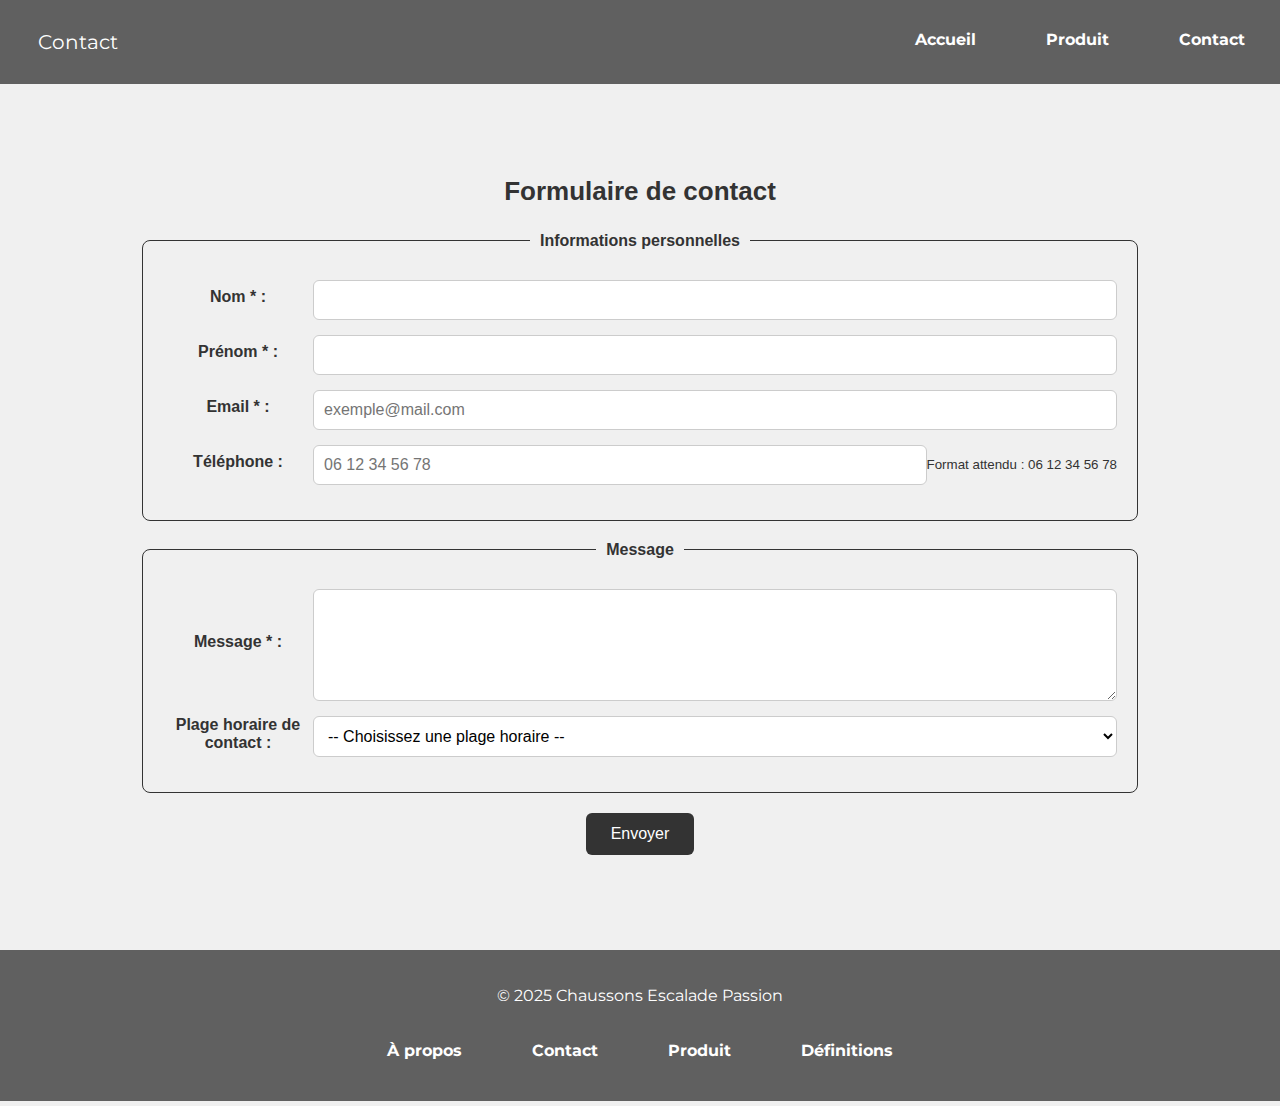
<file: contact.html>
<!-- Fichier : contact.html -->
<!DOCTYPE html>
<html lang="fr">
<head>
  <meta charset="UTF-8">
  <meta name="viewport" content="width=device-width, initial-scale=1">
  <title>Contact - Chaussons Escalade</title>
  <meta name="description" content="Formulaire de contact pour la boutique de chaussons d'escalade">
  <link rel="stylesheet" href="/src/css/style.css">
</head>
<body>

<div id="confirmation-modal" role="dialog" aria-modal="true" aria-labelledby="modal-title" aria-hidden="true" class="modal hidden">
    <div class="modal-content">
        <h2 id="modal-title">Confirmer l'envoi</h2>
        <p>Souhaitez-vous vraiment envoyer ce formulaire ?</p>
        <div class="modal-actions">
        <button id="confirm-yes">Oui</button>
        <button id="confirm-no">Non</button>
        </div>
    </div>
</div>


 <header>
    <div id="titre">
      <p>Contact</p>
    </div>
    <button class="menu-toggle" aria-label="Menu" onclick="toggleMenu()">☰</button>
    <nav aria-label="Navigation principale">
      <ul id="menu-principal">
        <li><a href="index.html">Accueil</a></li>
        <li><a href="produit.html">Produit</a></li>
        <li><a href="contact.html">Contact</a></li>
      </ul>
    </nav>
  </header>

  <main role="main">
    <section id="contact" aria-labelledby="titre-contact">
      <h2 id="titre-contact">Formulaire de contact</h2>
      <form action="traitement.php" method="post">
        <fieldset>
          <legend>Informations personnelles</legend>
          <div class="form-group">
            <label for="nom">Nom <span aria-hidden="true">*</span> :</label>
            <input type="text" id="nom" name="nom" required aria-required="true">
            <span class="error-message" id="nom-error" aria-live="polite" role="alert"></span>
          </div>
          <div class="form-group">
            <label for="prenom">Prénom <span aria-hidden="true">*</span> :</label>
            <input type="text" id="prenom" name="prenom" required aria-required="true">
            <span class="error-message" id="prenom-error" aria-live="polite" role="alert"></span>
          </div>
          <div class="form-group">
            <label for="email">Email <span aria-hidden="true">*</span> :</label>
            <input type="email" id="email" name="email" placeholder="exemple@mail.com" required aria-required="true">
            <span class="error-message" id="email-error" aria-live="polite" role="alert"></span>
          </div>
          <div class="form-group"> 
            <label for="telephone" aria-describedby="format-tel">Téléphone :</label>
            <input type="tel" id="telephone" name="telephone" placeholder="06 12 34 56 78" pattern="[0-9]{2} [0-9]{2} [0-9]{2} [0-9]{2} [0-9]{2}">
            <span class="error-message" id="telephone-error" aria-live="polite" role="alert"></span>
            <small id="format-tel">Format attendu : 06 12 34 56 78</small>
          </div>
        </fieldset>

        <fieldset>
          <legend>Message</legend>
          <div class="form-group">
            <label for="message">Message <span aria-hidden="true">*</span> :</label>
            <textarea id="message" name="message" rows="5" required aria-required="true"></textarea>
            <span class="error-message" id="message-error" aria-live="polite" role="alert"></span>
          </div>
          <div class="form-group">
            <label for="plage">Plage horaire de contact :</label>
            <select id="plage" name="plage">
              <option value="">-- Choisissez une plage horaire --</option>
              <option value="matin">Matin (8h - 12h)</option>
              <option value="apres-midi">Après-midi (12h - 17h)</option>
              <option value="soir">Soir (17h - 20h)</option>
            </select>
          </div>
        </fieldset>
        <div>
          <button type="submit">Envoyer</button>
        </div>
      </form>
    </section>
  </main>

  <footer>
    <p>&copy; 2025 Chaussons Escalade Passion</p>
    <nav aria-label="Liens de bas de page">
      <ul>
        <li><a href="a-propos.html">À propos</a></li>
        <li><a href="contact.html">Contact</a></li>
        <li><a href="produit.html">Produit</a></li>
        <li><a href="index.html#definition">Définitions</a></li>
      </ul>
    </nav>
  </footer>
</body>

 <script src="/src/js/script.js"></script>
</html>
</file>
<file: src/css/style.css>
/* Add Montserrat font from Google Fonts */
@import url('https://fonts.googleapis.com/css2?family=Montserrat:wght@400;500;700&display=swap');

body {
    background-color: #f0f0f0;
    font-family: 'Montserrat', 'Segoe UI', Tahoma, Geneva, Verdana, sans-serif;
    margin: 0;
    padding: 0;
    text-align: center;
    color: #333;    ;
}

header {
    padding: 10px 0;
    background: rgba(0, 0, 0, 0.6);
    color: white;
    display: flex;
    justify-content: space-between;
}

#titre {
    font-size: 20px;
    margin: 0;
    padding: 0;
    margin-left: 3vw;
}

nav {
    border-radius: 8px;
}

nav ul {
    list-style: none;
    display: flex;
    align-items: center;         /* centrage vertical */
    justify-content: center;     /* optionnel : centrage horizontal */
    padding: 0;
    margin: 0;
    height: 60px;                /* définit une hauteur fixe */
}

nav ul li {
    margin: 0 20px;
    display: flex;
    align-items: center;         /* centrage vertical dans le <li> */
}

nav ul li a {
    color: white;
    text-decoration: none;
    font-weight: bold;
    transition: color 0.3s;
    padding: 10px 15px;          /* espace intérieur */
    display: inline-block;
    border-radius: 4px;
    line-height: 1.2;
}

nav ul li a:hover {
    color: #f0c040;
}

.chausson-moment{
    background-color: white;
    padding: 20px;
    border-radius: 10px;
    display: flex;
}

.chausson-img {
    width: 30%;
    padding: 10px;
}

.chausson-img img {
    width: 100%;
    height: auto;
    border-radius: 10px;
}

.chausson-description {
    width: 50%;
    padding: 10px;
    text-align: left;
}

.prix {
    font-weight: bold;
    color: #333;
    margin-bottom: 10px;
}

.separateur {
    width: 100%;
    height: 1px;
    background-color: #585858;
    margin: 20px 0;
}

.chausson-description ul {
  list-style-type: disc;        /* points classiques */
  padding-left: 1.2em;          /* aligne avec le reste du texte */
  margin: 0.5em 0;
}

.chausson-description li {
  margin-bottom: 0.3em;
}

.chausson-boutton {
    background-color: #333;
    color: white;
    padding: 5px 20px;
    border: none;
    border-radius: 50px;
    cursor: pointer;
    transition: background-color 0.3s;
}


section {
    padding: 40px 20px;
    max-width: 1000px;
    margin: auto;
}

button {
    background-color: #333;
    color: white;
    padding: 10px 20px;
    border: none;
    border-radius: 50px;
    cursor: pointer;
    transition: background-color 0.3s;
}

button:hover {
    background-color: #555;
}

img {
    width: 100%;
    max-width: 400px;
    height: auto;
    margin: 20px auto;
}

video {
    max-width: 90%;
    height: auto;
    margin: 20px 0;
    border-radius: 10px;
    box-shadow: 0 4px 8px rgba(0,0,0,0.2);
}

a {
    text-decoration: none;
    color: #333;
    font-weight: bold;
    transition: color 0.3s;
}

a:hover {
    color: #f0c040;
}

aside ul {
    list-style: none;
    padding: 0;
    margin: 0;
}

.titre-liens ul li {
    margin: 10px 0;
}

.titre-liens ul li a {
    list-style: none;
    text-decoration: none;
    color: #333;
    font-weight: bold;
    transition: color 0.3s;
}

.titre-liens ul li a:hover {
    color: #f0c040;
}

footer{
    background: rgba(0, 0, 0, 0.6);
    color: white;
    padding: 20px 0;
    text-align: center;
    margin-top: 50px;
}

#menu-chaussons {
    padding: 40px;
    text-align: center;
}
  
#menu-chaussons h2 {
    margin-bottom: 30px;
    font-size: 28px;
    color: #333;
}

#menu-chaussons h3 {
    margin: 10px 0;
    font-size: 20px;
    color: #333;
}

.chaussons-flex {
    display: flex;
    gap: 20px;
    justify-content: space-around;
    flex-wrap: wrap;
}

.chausson-item {
    background: white;
    padding: 20px;
    width: 250px;
    display: flex;
    flex-direction: column;
    align-items: center;
}

.chausson-item:hover {
    box-shadow: 0 4px 12px rgba(0, 0, 0, 0.2);
    transform: scale(1.02);
    transition: all 0.3s ease;
}

.chausson-item img {
    width: 100%;
    height: auto;
    margin-bottom: 15px;
}

.chausson-item h3 {
    margin: 10px 0 5px;
    font-size: 20px;
}

.chausson-item .prix {
    font-weight: bold;
    color: #333;
    margin-bottom: 10px;
}

.chausson-item p {
    font-size: 14px;
    color: #555;
}
  

#contact {  
    padding: 30px;
    margin: 40px auto;
    width: 90%;
    border-radius: 10px;
    color: #333;
    font-family: Arial, sans-serif;
}

#contact h2 {
    margin-bottom: 25px;
    text-align: center;
    font-size: 26px;
}

#contact form {
    display: flex;
    flex-direction: column;
    gap: 20px;
}

#contact fieldset {
    border: 1px solid #333;
    border-radius: 8px;
    padding: 20px;
}

#contact legend {
    font-weight: bold;
    padding: 0 10px;
    margin-bottom: 10px;
}

#contact form div {
    display: flex;
    flex-wrap: wrap;
    align-items: center;
    margin-bottom: 15px;
}

#contact form label {
    flex: 0 0 150px;
    margin-bottom: 5px;
    font-weight: bold;
}

#contact form input,
#contact form textarea,
#contact form select {
    flex: 1;
    padding: 10px;
    font-size: 16px;
    border: 1px solid #ccc;
    border-radius: 6px;
    background-color: #fff;
    box-sizing: border-box;
    min-width: 200px;
}

#contact form textarea {
    resize: vertical;
}

#contact button {
    align-self: center;
    margin: auto;
    background-color: #333;
    color: white;
    padding: 12px 25px;
    border: none;
    border-radius: 6px;
    font-size: 16px;
    cursor: pointer;
    transition: background-color 0.3s;
}

#contact button:hover {
    background-color: #555;
}



.modal {
  position: fixed;
  top: 0; left: 0;
  width: 100%; height: 100%;
  background: rgba(0, 0, 0, 0.6);
  display: flex;
  align-items: center;
  justify-content: center;
  z-index: 1000;
}

.modal-content {
  background: white;
  padding: 2em;
  border-radius: 8px;
  width: 300px;
  text-align: center;
}

.modal.hidden {
  display: none;
}

.menu-toggle {
    display: none;
    background: none;
    border: none;
    font-size: 1.5em;
    cursor: pointer;
    position: absolute;
    top: 1em;
    right: 1em;
}
.menu-collapse {
    display: none;
    flex-direction: column;
    align-items: center;
}


/* Responsive */
@media (max-width: 600px) {
    #contact form div {
        flex-direction: column;
        align-items: stretch;
    }

    #contact form label {
        flex: none;
        margin-bottom: 5px;
    }
}

/* Responsive Design */
@media (max-width: 768px) {
    nav ul {
        flex-direction: column;
    }

    .chausson-moment {
        flex-direction: column;
        align-items: center;
    }

    .menu-toggle {
        display: block;
    }
    nav ul {
        display: none;
    }
    nav ul.menu-collapse {
        display: flex;
        flex-direction: row;
        justify-content: center;
        align-items: center;
        flex-wrap: wrap;
        background-color: rgba(0, 0, 0, 0.8);
        position: absolute;
        top: 90px;
        left: 0;
        right: 0;
    }
    /* display each menu item as flex for proper alignment */
    nav ul.menu-collapse li a {
        display: block;
        padding: 15px;
        border-bottom: none;
        border-right: 1px solid #444;
        display: flex;
        justify-content: center;
    }
    nav ul.menu-collapse li a:last-child {
        border-right: none;
    }

    nav ul li {
        margin: 10px 0;
    }

    img {
        width: 80%;
    }

    #contact {
        width: 80%;
    }

    .chausson-description {
        text-align: center;
    }
}
</file>
